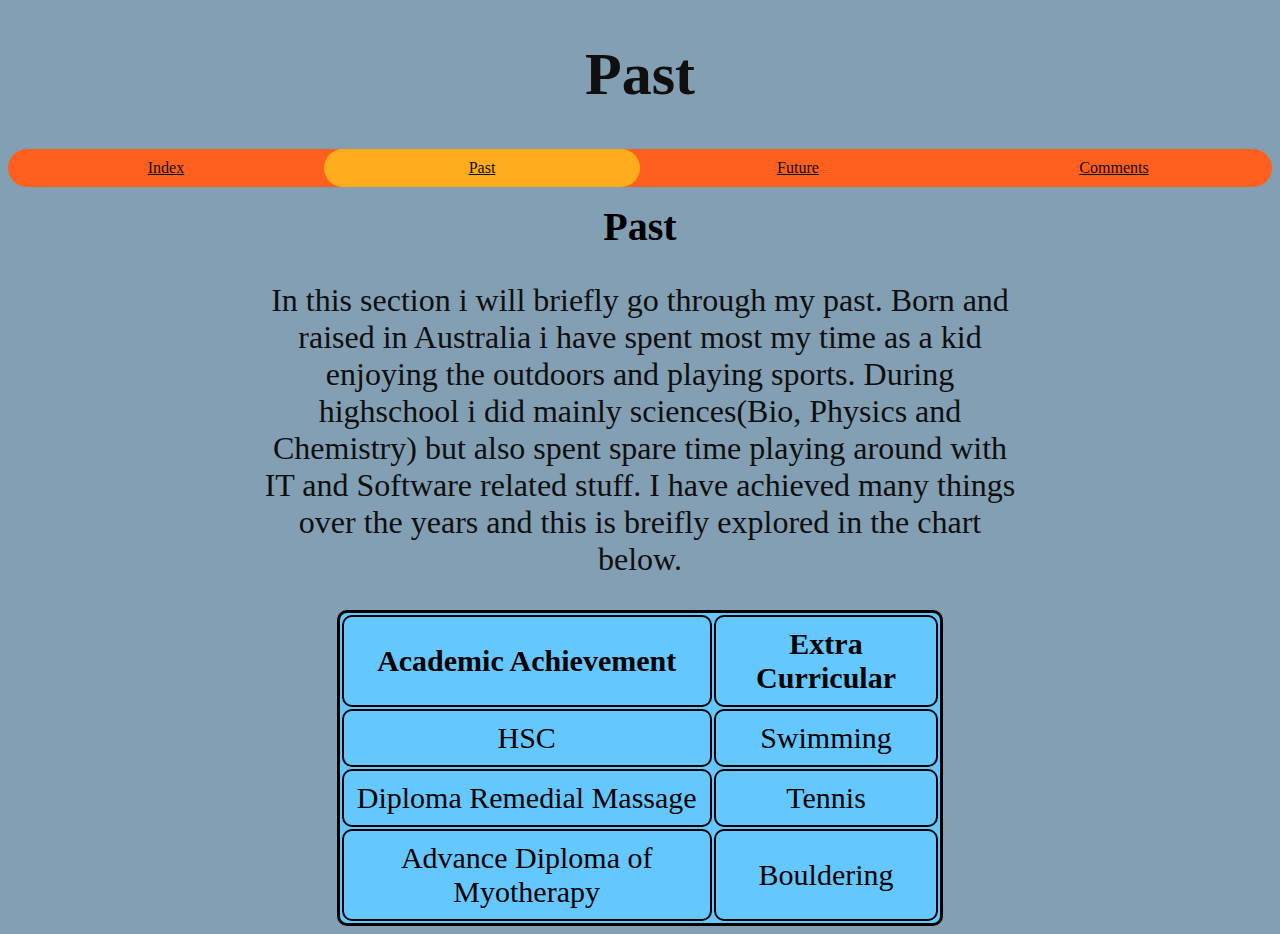
<file: past.html>
<!DOCTYPE html>
<html lang="en">
    <head>
        <title>Past</title>
        <meta charset="UTF-8">
        <link rel="stylesheet" href="websystems.css">
        <meta name="viewport" content="width-device-width, initial-scale=1.0"> 
     </head>
    
<div class="container">
    <h1> Past</h1>
   
    <ul class="navbar">
        <li><a href="index.html">Index</a></li>
        <li class="selected"><a href="past.html">Past</a></li>
        <li><a href="future.html">Future</a></li>
        <li><a href="comments.html">Comments</a></li>
    </ul>

</div>
    

<div class="chat index">

    <h2 class= "subtitle"> Past </h2>

    <p>
       In this section i will briefly go through my past. Born and raised in Australia
       i have spent most my time as a kid enjoying the outdoors and playing sports.
       During highschool i did mainly sciences(Bio, Physics and Chemistry) but also spent spare time
       playing around with IT and Software related stuff.
       I have achieved many things over the years and this is breifly explored in the 
       chart below.
        
    </p>
</div>

<div class="ptable index">
    <table class="pasttable">
        <tr class="tablehead"> 
            <th class="tablerow"> Academic Achievement</th>
            <th class="tablerow"> Extra Curricular</th>
        </tr>
        <tr>
            <td class="tablerow">HSC</td>
            <td class="tablerow">Swimming</td>
        </tr>
        <tr>
            <td class="tablerow">Diploma Remedial Massage</td>
            <td class="tablerow">Tennis</td>
        </tr>
        <tr>
            <td class="tablerow">Advance Diploma of Myotherapy</td>
            <td class="tablerow">Bouldering</td>
        </tr>       
    </table>
    <p>

    </p>
</div>   


</html>
</file>
<file: websystems.css>
body {
    background-color: #839FB4
}

 h1 {
    text-align: center;
    font-size: 60px;
    color: #0F0F0F;
} 

a {
    color: #0F0F0F;
} 

ul{
    list-style-type: none;
    margin: 0;
    padding: 0;
    overflow: hidden;
    margin-top: 10px;
   
 }

li  {
    display: flex;
    justify-content: center;
    padding: 10px;
    text-decoration: none;
    margin: auto;
    width: 25%;
    position: static;
    justify-content: center;
    align-items: center;
    
}

li:hover{
    background-color: #D2B88B;
    width: 25%;
    border-radius: 25px;
    margin: 2px;
}

li a { 
    margin: 0px;
    width: 100%;
    height: 100%;
    text-align: center;
 }

.navbar {
    background-color: #FF5F1F;
    display: flex;
    color: #0F0F0F;
    border-radius: 25px;          
}

.selected {
    background-color: #FFAC1C;
    width: 25%;
    border-radius: 25px;
}

.spacing-bottom {
    margin-bottom:10px;
}
.mainBody {
    width: 100%; 
    display:flex;   
    justify-content:center;
}

.maincontent {
    width: 60%; 
    display:flex;
    flex-direction: row;      
}

.paragraph {
    width:100%;
}

p {
    font-size:32px;
    color: #0F0F0F;
}

.container {
    background-color: #839FB4;
    margin: 0;
}

.imgContainer {
    display:flex;
    flex-direction: column;
    justify-content: center;
    margin-left:5px;
}

#img {
    border-radius: 8px;   
    width:200px;
    height:270px;
}

.Name{
    color: blue;
}

.ptable{
    width: 100%; 
    display:flex;
    flex-direction: row;  
    justify-content: center;     
}

table{
    border: 3px solid;
    border-radius: 10px;
    background-color: #64C8FF;
    text-align: center;
    width: 80%; 
}

th,td {
    border: 2px solid;
    border-radius: 10px;
    background-color: #64C8FF;
    text-align: center; 
    padding: 10px ;           
}

.tablehead {
    font-size: 30px;
}

.tablerow {
    font-size: 30px;
}
.ctable {
    width: 100%; 
    display:flex;
    flex-direction: row;  
    justify-content: center; 
}

.commenttable{
     border: 3px solid;
    border-radius: 10px;
    background-color: #64C8FF;    
    width: 80%; 
}
.commenttable1{
     border: 3px solid;
    border-radius: 10px;
    background-color: #64C8FF;    
    width: 55%; 
}
.ctablehead {
    font-size: 20px;
    border: 1px solid;
    background-color: #64C8FF;
    text-align: center; 
   
}

.ctablerow {
    font-size: 15px;
    border: 1px solid;
    background-color: #64C8FF;
    text-align: center; 
    
}

.subtitle {
    font-size: 40px;
    text-align: center;
    margin: 2%;
   
}

.index {
    width: 60%;
    margin: auto;
    text-align: center;
}
.index2 {
    width: 70%;
    margin: auto;
    text-align: center;
}
.index3 {
    width: 90%;
    margin: auto;   
}

.cimg {
    display: block;
    margin: auto;
}
.note {
    text-align: center;
    font-size: 15px; 
    padding: 0px;
    Border: 0px;
}
#xd{
    text-align: center;
}

#lay{
    justify-content: center;
}
#summary {
       display: block;
}
.visual{
    font-size: 20px;
}

#contrast{
    max-width: 90%;
}
</file>
